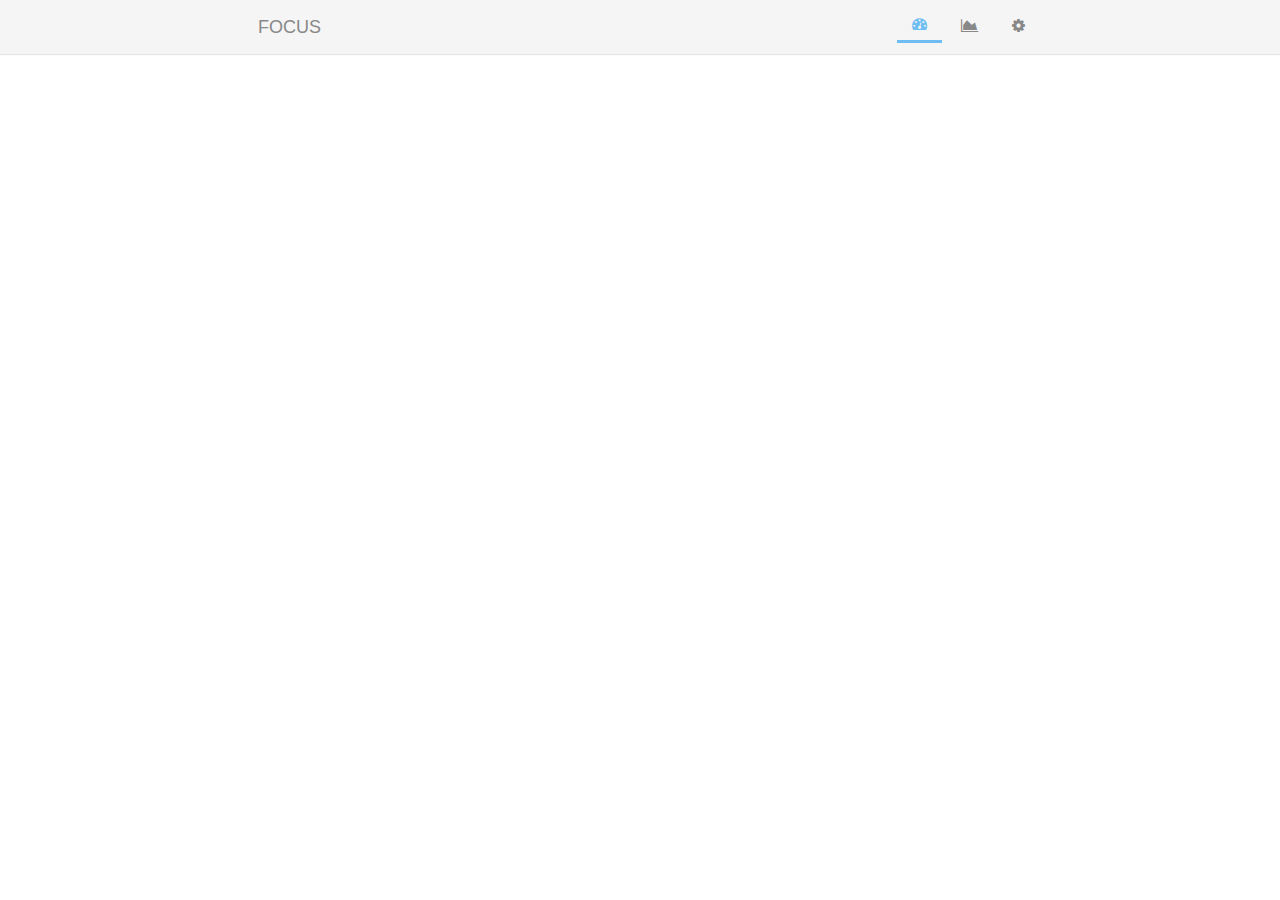
<file: main/index.html>
<!DOCTYPE html>
<html lang="en">
  <head>
    <meta charset="utf-8">
    <meta http-equiv="X-UA-Compatible" content="IE=edge">
    <meta name="viewport" content="width=device-width, initial-scale=1.0">

    <title>Focus</title>

    <link href="../vendor/pure/pure-min.css" rel="stylesheet">
    <link href="../vendor/fontawesome/css/font-awesome.min.css" rel="stylesheet">
    <link href="style.css" rel="stylesheet">
  </head>

  <body>

    <div class="header">
      <div class="main-menu pure-menu pure-menu-horizontal">
        <div class="container">
          <a class="pure-menu-heading" href="">Focus</a>
          <ul class="pure-menu-list">
            <li class="pure-menu-item pure-menu-selected">
              <a href="index.html" class="pure-menu-link"><i class="fa fa-tachometer"></i></a>
            </li>
            <li class="pure-menu-item">
              <a href="stats.html" class="pure-menu-link"><i class="fa fa-area-chart"></i></a>
            </li>
            <li class="pure-menu-item">
              <a href="settings.html" class="pure-menu-link"><i class="fa fa-cog"></i></a>
            </li>
          </ul>
        </div>
      </div>
    </div>

    <div class="container">

      <div class="content hide" id="timerContent">
        <div class="timer" id="timer">
          :
        </div>
        <button class="pure-button button-primary button-main hide" id="startFocusBtn"><i class="fa fa-dot-circle-o"></i> Start Focused Session</button>
        <button class="pure-button button-secondary button-main hide" id="cancelFocusBtn"><i class="fa fa-times-circle"></i> Cancel Focused Session</button>
      </div>

      <div class="content hide" id="sessionContent">
        <h1 class="lead">Great job on completing a Focused Session!</h1>
        <table class="pure-table full-width center">
          <thead>
            <tr>
              <th>Date</th>
              <th>Start Time</th>
              <th>End Time</th>
            </tr>
          </thead>
          <tbody>
            <tr>
              <td><span id="session-info-start-date"></span></td>
              <td><span id="session-info-start-time"></span></td>
              <td><span id="session-info-end-time"></span></td>
            </tr>
          </tbody>
        </table>


        <h2 class="lead">How effective was your Focused Session?</h2>

        <div class="rating center" id="rating">
          <label for="star1"><i title="Completely Unproductive" class="fa fa-star"></i></label>
          <input type="radio" name="rating" id="star1" value="1">
          <label for="star2"><i title="Mostly Unproductive" class="fa fa-star"></i></label>
          <input type="radio" name="rating" id="star2" value="2">
          <label for="star3"><i title="Quite Unproductive" class="fa fa-star"></i></label>
          <input type="radio" name="rating" id="star3" value="3">
          <label for="star4"><i title="A Little Unproductive" class="fa fa-star"></i></label>
          <input type="radio" name="rating" id="star4" value="4">
          <label for="star5"><i title="Average" class="fa fa-star"></i></label>
          <input type="radio" name="rating" id="star5" value="5">
          <label for="star6"><i title="A Little Productive" class="fa fa-star"></i></label>
          <input type="radio" name="rating" id="star6" value="6">
          <label for="star7"><i title="Quite Productive" class="fa fa-star"></i></label>
          <input type="radio" name="rating" id="star7" value="7" checked>
          <label for="star8"><i title="Mostly Productive" class="fa fa-star"></i></label>
          <input type="radio" name="rating" id="star8" value="8">
          <label for="star9"><i title="Very Productive" class="fa fa-star"></i></label>
          <input type="radio" name="rating" id="star9" value="9">
          <label for="star10"><i title="Completely Productive" class="fa fa-star"></i></label>
          <input type="radio" name="rating" id="star10" value="10">
        </div>

        <h2 class="lead">Which sites distracted you?</h2>

        <table class="pure-table pure-table-striped full-width">
          <thead>
            <tr>
              <th>#</th>
              <th>Site</th>
              <th>Time Spent</th>
              <th class="center"><input type="checkbox" id="session-info-distracting-site-toggle"></th>
            </tr>
          </thead>
          <tbody id="session-info-sites-tbody">
          </tbody>
        </table>

        <h2 class="lead">Let's see how you fare...</h2>

        <table class="pure-table pure-table-bordered full-width">
          <tr>
            <td class="th">Completed a Focused Session</td>
            <td>+100</td>
          </tr>
          <tr>
            <td class="th"><span id="session-info-time-spent"></span> spent on Distracting Sites</td>
            <td>&minus;<span id="session-info-time-spent-points"></span></td>
          </tr>
          <tr>
            <td class="th"><span id="session-info-productivity-desc"></span></td>
            <td><span id="session-info-productivity-points"></span></td>
          </tr>
        </table>

        <h2 class="lead larger">Your Score</h2>

        <div class="score">
          <span id="finalScore">0</span>
        </div>


        <div class="center spacer">
          <button class="pure-button button-primary button-large" id="sessionDoneBtn"><i class="fa fa-check-square-o"></i> Save and Complete</button>
        </div>
      </div>

    </div>

    <script type="text/javascript" src="../app.js"></script>
    <script type="text/javascript" src="index.js"></script>
  </body>
</html>
</file>
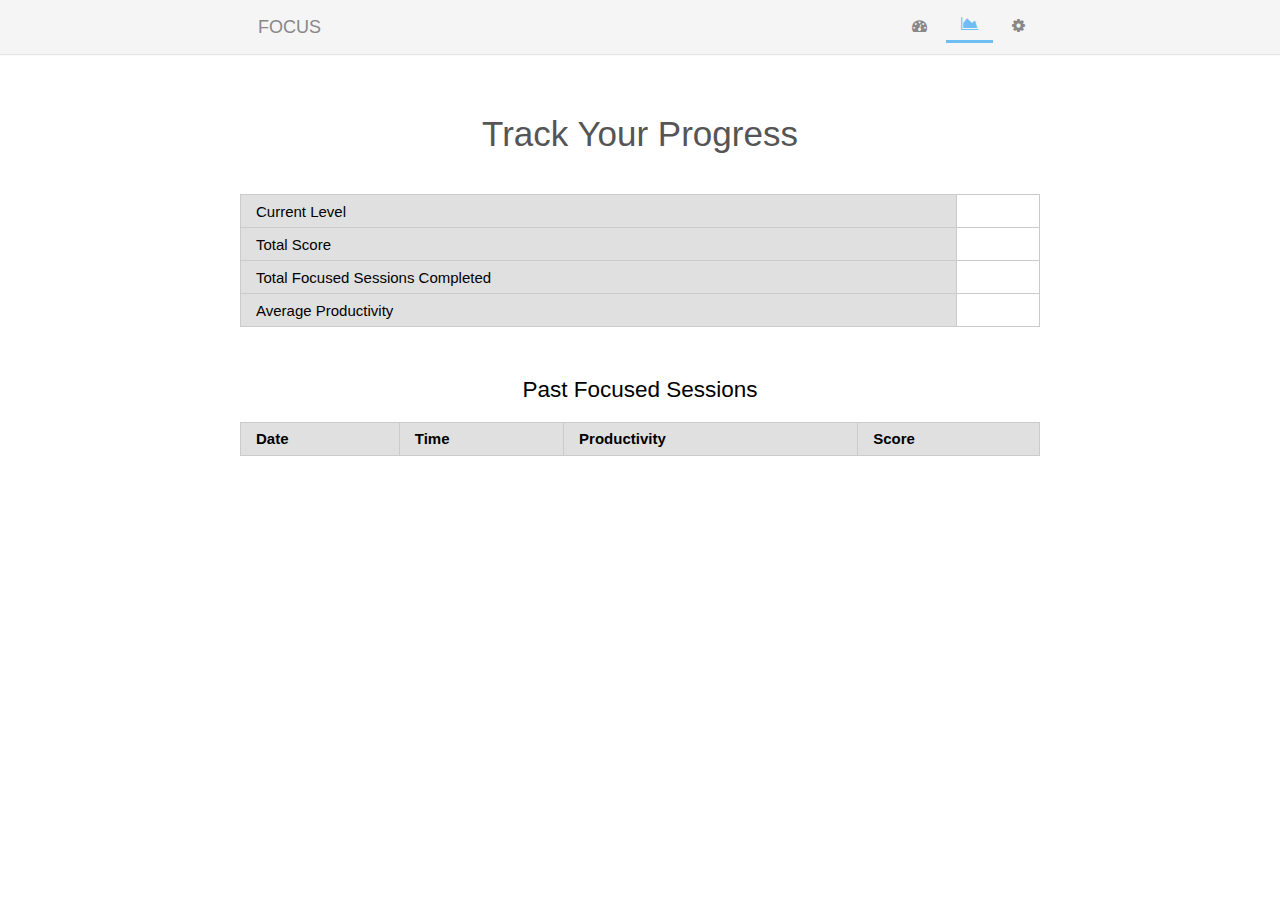
<file: main/stats.html>
<!DOCTYPE html>
<html lang="en">
  <head>
    <meta charset="utf-8">
    <meta http-equiv="X-UA-Compatible" content="IE=edge">
    <meta name="viewport" content="width=device-width, initial-scale=1.0">

    <title>Focus</title>

    <link href="../vendor/pure/pure-min.css" rel="stylesheet">
    <link href="../vendor/fontawesome/css/font-awesome.min.css" rel="stylesheet">
    <link href="style.css" rel="stylesheet">
  </head>

  <body>

    <div class="header">
      <div class="main-menu pure-menu pure-menu-horizontal">
        <div class="container">
          <a class="pure-menu-heading" href="">Focus</a>
          <ul class="pure-menu-list">
            <li class="pure-menu-item">
              <a href="index.html" class="pure-menu-link"><i class="fa fa-tachometer"></i></a>
            </li>
            <li class="pure-menu-item pure-menu-selected">
              <a href="stats.html" class="pure-menu-link"><i class="fa fa-area-chart"></i></a>
            </li>
            <li class="pure-menu-item">
              <a href="settings.html" class="pure-menu-link"><i class="fa fa-cog"></i></a>
            </li>
          </ul>
        </div>
      </div>
    </div>

    <div class="container">
      <h1 class="lead">Track Your Progress</h1>

      <table class="pure-table pure-table-bordered full-width">
        <tr>
          <td class="th">Current Level</td>
          <td><span id="current-level"></span></td>
        </tr>
        <tr>
          <td class="th">Total Score</td>
          <td><span id="total-score"></span></td>
        </tr>
        <tr>
          <td class="th">Total Focused Sessions Completed</td>
          <td><span id="total-sessions"></span></td>
        </tr>
        <tr>
          <td class="th">Average Productivity</td>
          <td class="stars"><span id="average-productivity"></span></td>
        </tr>
      </table>

      <h2 class="lead">Past Focused Sessions</h2>

      <table class="pure-table pure-table-striped full-width">
        <thead>
          <tr>
            <th>Date</th>
            <th>Time</th>
            <th>Productivity</th>
            <th>Score</th>
          </tr>
        </thead>
        <tbody id="past-sessions-tbody">
        </tbody>
      </table>
    </div>

    <script type="text/javascript" src="../app.js"></script>
    <script type="text/javascript" src="stats.js"></script>
  </body>
</html>
</file>
<file: main/style.css>
body {
    font-size: 15px;
}

.hide {
    display: none;
}

.center {
    text-align: center;
}

.center {
    text-align: center;
}

.spacer {
    margin-bottom: 80px;
}

.button-primary {
    background: #6FBEF3;
    color: #fff;
    border-radius: 4px;
}

.button-secondary {
    background: #F3A16F;
    color: #fff;
    border-radius: 4px;
}

.button-main {
    font-size: 150%;
    display: inline-block;
    padding: 30px;
    width: 100%;
    font-weight: 500;
}

.button-large {
    font-size: 120%;
    padding: 25px 50px;
}

.container {
    max-width: 800px;
    margin: 0 auto;
}

.content {
    margin: 20px;
}

h1.lead {
    text-align: center;
    font-weight: 300;
    color: #555;
    font-size: 35px;
    margin-top: 60px;
    margin-bottom: 40px;
}

h2.lead {
    text-align: center;
    font-weight: 300;
    margin-top: 50px;
}

h2.lead.larger {
    font-size: 40px;
    margin-bottom: 0;
}

.main-menu {
    padding: 0.5em;
    box-shadow: 0 1px 1px rgba(0,0,0, 0.10);
    background: #F5F5F5;
}

.main-menu .pure-menu-heading {
    color: #888;
    font-weight: 500;
    font-size: 120%;
}

.main-menu .pure-menu-selected a.pure-menu-link {
    border-bottom: 3px solid #6FBEF3;
    color: #6FBEF3;
}

.main-menu a.pure-menu-link {
    color: #888;
}

.main-menu ul {
    float: right;
}

.main-menu li a:hover,
.main-menu li a:focus {
    background: none;
    color: #AECFE5;
}

.timer {
    padding: 60px 30px;
    font-size: 150px;
    color: #aaa;
    text-align: center;
}

.pure-table.full-width {
    width: 100%;
    margin-bottom: 30px;
}

.pure-table.center th,
.pure-table.center td {
    text-align: center;
}

.pure-table .th {
    font-weight: 500;
    background: #e0e0e0;
}

.rating {
    margin-bottom: 40px;
    font-size: 35px;
}

.rating input {
    display: none;
}

.rating:not(:checked) > label {
    color: #FFD700;
}

.rating > input:checked ~ label {
    color: #e5e5e5;
}

.rating:not(:checked) > label:hover {
    color: #FFE23E;
}

.rating > input:checked ~ label:hover {
    color: #DDDDDD;
}

.rating label {
    cursor: pointer;
}

.stars {
    color: #EFAF66;
}

.score {
    font-size: 150px;
    font-weight: 300;
    text-align: center;
    margin-bottom: 35px;
    color: #555;
}
</file>
